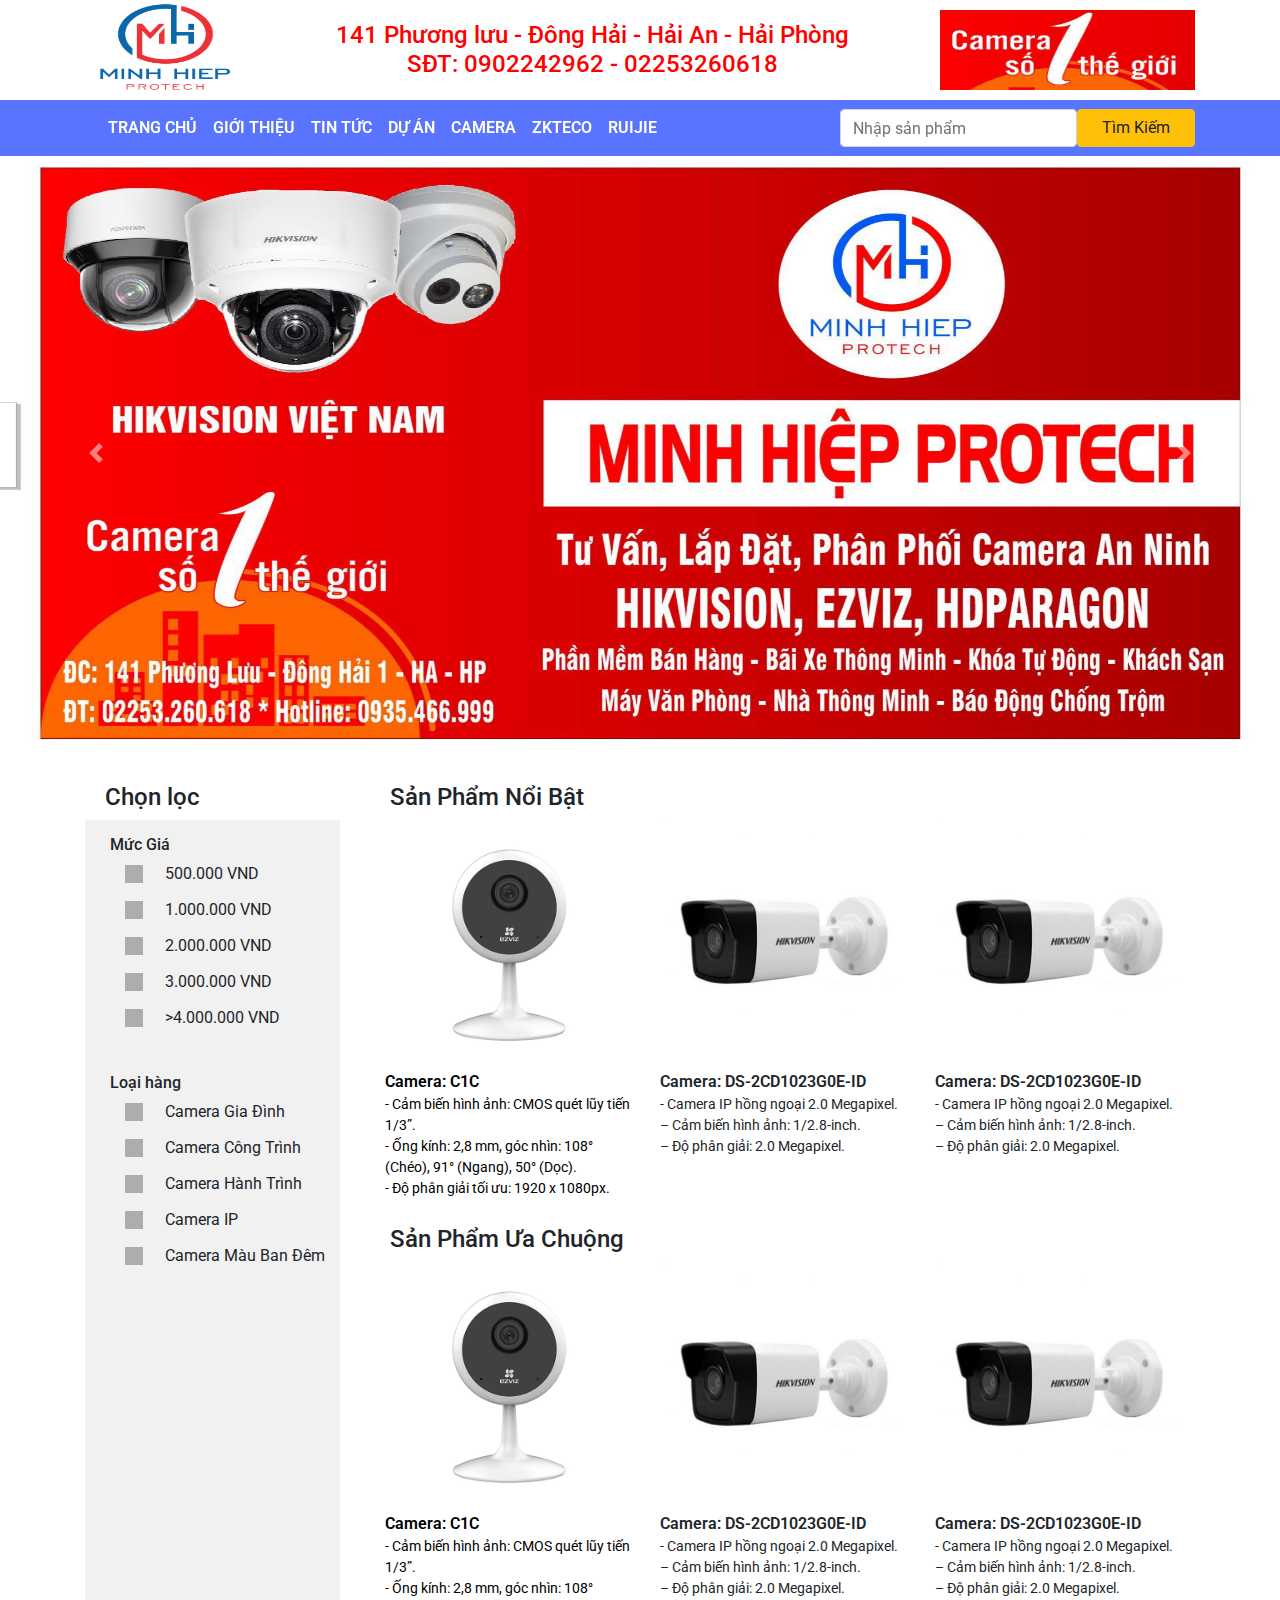
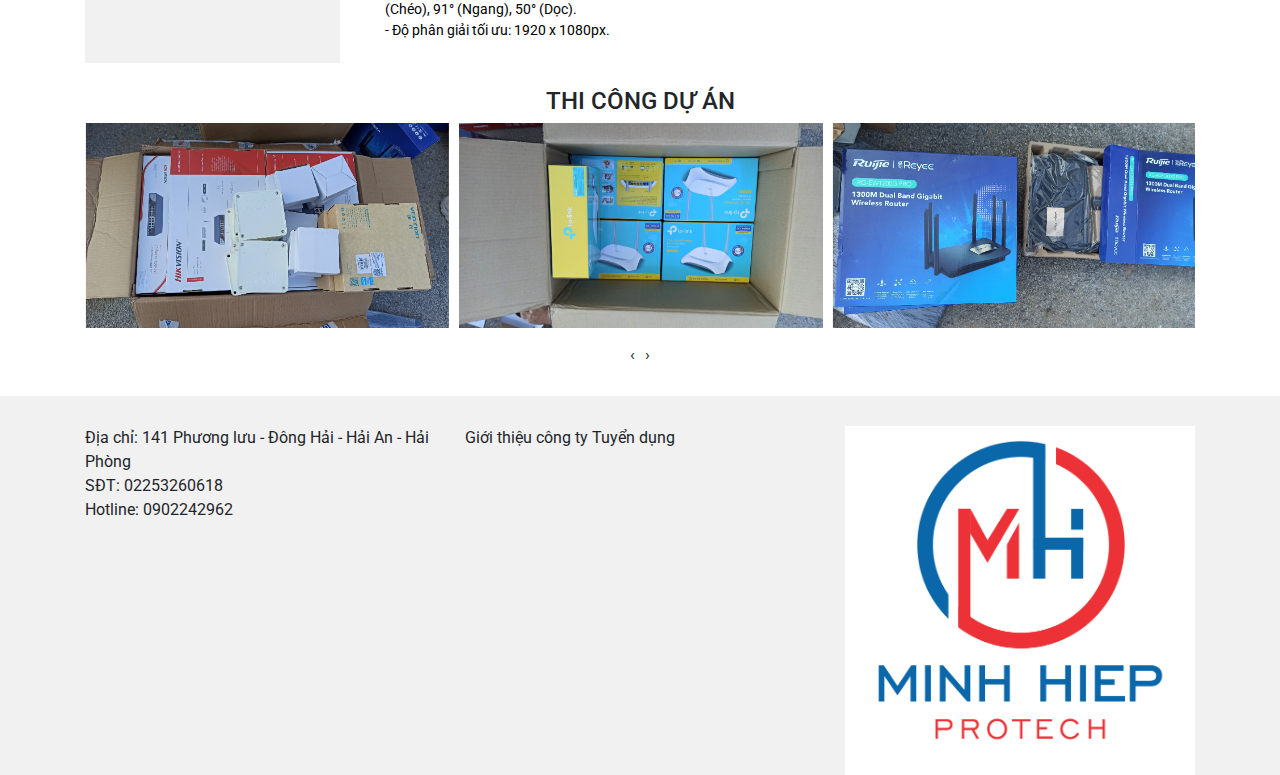
<file: index.html>
<!DOCTYPE html>
<html lang="en">
<head>
	<meta charset="UTF-8">
	<meta name="viewport" content="width=device-width, initial-scale=1.0">
	<title>Khanh 12a1</title>
	<link rel="preconnect" href="https://fonts.googleapis.com">
	<link rel="preconnect" href="https://fonts.gstatic.com" crossorigin>
	<link href="https://fonts.googleapis.com/css2?family=Roboto:ital,wght@0,100;0,300;0,500;1,100;1,300&display=swap" rel="stylesheet">
	<link rel="stylesheet" href="https://stackpath.bootstrapcdn.com/bootstrap/4.3.1/css/bootstrap.min.css" integrity="sha384-ggOyR0iXCbMQv3Xipma34MD+dH/1fQ784/j6cY/iJTQUOhcWr7x9JvoRxT2MZw1T" crossorigin="anonymous">
	<link rel="stylesheet" href="./styles.css">
	<link rel="stylesheet" href="https://pro.fontawesome.com/releases/v5.10.0/css/all.css" integrity="sha384-AYmEC3Yw5cVb3ZcuHtOA93w35dYTsvhLPVnYs9eStHfGJvOvKxVfELGroGkvsg+p" crossorigin="anonymous"/>
	<link rel="stylesheet" href="owlcarousel/css/owl.carousel.min.css">
	<link rel="stylesheet" href="owlcarousel/css/owl.theme.default.min.css">
	<script src="https://code.jquery.com/jquery-3.3.1.slim.min.js" integrity="sha384-q8i/X+965DzO0rT7abK41JStQIAqVgRVzpbzo5smXKp4YfRvH+8abtTE1Pi6jizo" crossorigin="anonymous"></script>
	<script src="https://cdnjs.cloudflare.com/ajax/libs/popper.js/1.14.7/umd/popper.min.js" integrity="sha384-UO2eT0CpHqdSJQ6hJty5KVphtPhzWj9WO1clHTMGa3JDZwrnQq4sF86dIHNDz0W1" crossorigin="anonymous"></script>
	<script src="https://stackpath.bootstrapcdn.com/bootstrap/4.3.1/js/bootstrap.min.js" integrity="sha384-JjSmVgyd0p3pXB1rRibZUAYoIIy6OrQ6VrjIEaFf/nJGzIxFDsf4x0xIM+B07jRM" crossorigin="anonymous"></script>
	

</head>
<body>
	<div id="header">
		<div class="container">
			<div class="row">
				<img class="header-logo col-lg-2 col-md-2 col-sm-12 col-12" src="./img/logo.jpg">
				<h1 class="col-lg-7 col-md-7 col-sm-7 col-12">141 Phương lưu - Đông Hải - Hải An - Hải Phòng
				<br>
				SĐT: 0902242962 - 02253260618
				</h1>
				<img class="col-lg-3 col-md-3 col-sm-12 col-12" src="./img/header.png" style="height:80px ;">
			</div>
		</div>
	</div>
	<div id="menu-nav">
	<nav id="navbar" class="navbar navbar-expand-sm bg-blue">
	  <!-- Links -->
	  <div class="container">
	  	<div class="row">
	  	<div class="col-lg-8 col-md-12 col-sm-12 col-12">
		  <ul  class="navbar-nav ">
		    <li class="nav-item">
		      <a class="nav-link" href="#">Trang Chủ</a>
		    </li>
		    <li class="nav-item">
		      <a class="nav-link" href="./info.html">Giới Thiệu</a>
		    </li>
		    <li class="nav-item">
		      <a class="nav-link" href="#">Tin Tức</a>
		    </li>
		    <li class="nav-item">
		      <a class="nav-link" href="#">Dự Án</a>
		    </li>
		    <li class="nav-item">
		      <a class="nav-link" href="#">Camera <i class="fas fa-chevron-down"></i></a>
		      <div class="invisiblie-bar"></div>
		      	<ul class="show-product">
		 			<li><i class="fas fa-chevron-right"></i> HIKVISION</li>
		 			<li><i class="fas fa-chevron-right"></i> HDPARAGON</li>
		 			<li><i class="fas fa-chevron-right"></i> EZVIZ</li>
		 			<li><i class="fas fa-chevron-right"></i> Ổ CỨNG</li>
		 			<li><i class="fas fa-chevron-right"></i> Camera Hành Trình</li>
		 		</ul>
		    </li>
		    <li class="nav-item">
		      <a class="nav-link" href="#">ZKTECO <i class="fas fa-chevron-down"></i></a>
		      <div class="invisiblie-bar"></div>
		      	<ul class="show-product">
		 			<li><i class="fas fa-chevron-right"></i> Khóa cửa điện tử</li>
		 			<li><i class="fas fa-chevron-right"></i> thiết bị chấm công</li>
		 			<li><i class="fas fa-chevron-right"></i> kiểm soát ra vào</li>
		 			<li><i class="fas fa-chevron-right"></i> Green label</li>
		 			<li><i class="fas fa-chevron-right"></i> Phụ Kiện</li>
		 		</ul>
		    </li>
		    <li class="nav-item">
		      <a class="nav-link" href="#">RUIJIE <i class="fas fa-chevron-down"></i></a>
		      <div class="invisiblie-bar"></div>
		      	<ul class="show-product">
		 			<li><i class="fas fa-chevron-right"></i> Wifi</li>
		 			<li><i class="fas fa-chevron-right"></i> Switch</li>
		 			<li><i class="fas fa-chevron-right"></i> Gatewway</li>
		 			<li><i class="fas fa-chevron-right"></i> Thiết bị enterprise</li>
		 		</ul>
		    </li>
		  </ul>
		  </div>
		   <form class="form-inline col-lg-4 col-md-12 col-sm-12 col-12" action="/action_page.php">
		    <input class="form-control col-lg-8 col-md-8 col-sm-8 col-8" type="text" placeholder="Nhập sản phẩm">
		    <button class="btn btn-warning col-lg-4 col-md-4 col-sm-4 col-4" type="submit">Tìm Kiếm</button>
		 </form>
	 	</div>
	 	
	  </div>
	</nav>
	<br>
	</div>
	<div class="slider">
		<div id="carouselExampleIndicators" class="carousel slide" data-ride="carousel">
		  <div class="carousel-inner">
		    <div class="carousel-item active">
		      <img class="d-block w-100" src="./img/slider.jpg" alt="First slide">
		    </div>
		    <div class="carousel-item">
		      <img class="d-block w-100" src="./img/sl0.jpg" alt="Second slide">
		    </div>
		    <div class="carousel-item">
		      <img class="d-block w-100" src="./img/sl1.jpg" alt="Third slide">
		    </div>
		     <div class="carousel-item">
		      <img class="d-block w-100" src="./img/sl2.jpg" alt="4 slide">
		    </div>
		    <div class="carousel-item">
		      <img class="d-block w-100" src="./img/sl3.jpg" alt="5 slide">
		    </div>
		     <div class="carousel-item">
		      <img class="d-block w-100" src="./img/sl4.jpg" alt="6 slide">
		    </div>
		    <div class="carousel-item">
		      <img class="d-block w-100" src="./img/sl5.jpg" alt="7 slide">
		    </div>
		  </div>
		  <a class="carousel-control-prev" href="#carouselExampleIndicators" role="button" data-slide="prev">
		    <span class="carousel-control-prev-icon" aria-hidden="true"></span>
		    <span class="sr-only">Previous</span>
		  </a>
		  <a class="carousel-control-next" href="#carouselExampleIndicators" role="button" data-slide="next">
		    <span class="carousel-control-next-icon" aria-hidden="true"></span>
		    <span class="sr-only">Next</span>
		  </a>
		</div>
	</div>
	<div id="main">
		<div class="container">
			<div class="row">
			<div class="side-bar col-lg-3">
				<div class="sider-bar--name">
					<h4>Chọn lọc</h4>
				</div>
				<div class="side-bar-bg">
					<div class="container">
						<div class="row">
							<ul class="side-bar-price">	
								<h6>Mức Giá</h6	>
								<form action="">
								<label class="contain"><span>500.000 VND</span>
								  <input type="radio" name="radio">
								  <span class="checkmark"></span>
								</label>
								<label class="contain"><span>1.000.000 VND</span>
								  <input type="radio" name="radio">
								  <span class="checkmark"></span>
								</label>
								<label class="contain"><span>2.000.000 VND</span>
								  <input type="radio" name="radio">
								  <span class="checkmark"></span>
								</label>
								<label class="contain"><span>3.000.000 VND</span>
								  <input type="radio" name="radio">
								  <span class="checkmark"></span>
								</label>
								<label class="contain"><span>>4.000.000 VND</span>
								  <input type="radio" name="radio">
								  <span class="checkmark"></span>
								</label>
								</form>
							</ul>
							<ul class="side-bar-type">	
								<h6>Loại hàng</h6>
								<form>
								<label class="contain"><span>Camera Gia Đình</span>
								  <input type="radio" name="radio">
								  <span class="checkmark"></span>
								</label>
								<label class="contain"><span>Camera Công Trình</span>
								  <input type="radio" name="radio">
								  <span class="checkmark"></span>
								</label>
								<label class="contain"><span>Camera Hành Trình</span>
								  <input type="radio" name="radio">
								  <span class="checkmark"></span>
								</label>
								<label class="contain"><span>Camera IP</span>
								  <input type="radio" name="radio">
								  <span class="checkmark"></span>
								</label>
								<label class="contain"><span>Camera Màu Ban Đêm</span>
								  <input type="radio" name="radio">
								  <span class="checkmark"></span>
								</label>
								</form>
							</ul>
						</div>
					</div>
				</div>
			</div>
			<div class="popular-products col-lg-9">	
			<h4>Sản Phẩm Nổi Bật</h4>
			<div class="list-products">
				<div class="container">
					<div class="row">
						<div class="product col-lg-4">
							<a href="#">
							<img  src="./img/camera/c1c.jpg" alt="">
							<br>
							<span class="product-name">Camera: </span>
							<span class="product-name">C1C</span>
							<br>
							<div class="product-info">
								<span >
								- Cảm biến hình ảnh: CMOS quét lũy tiến 1/3”.
								<br>
								- Ống kính: 2,8 mm, góc nhìn: 108° (Chéo), 91° (Ngang), 50° (Dọc).
								<br>
								- Độ phân giải tối ưu: 1920 x 1080px.
								</span>
							</div>
							</a>
						</div>

						<div class="product col-lg-4">
							<img  src="./img/camera/DS-2CD1023G0E-ID.jpg" alt="">
							<br>
							<span class="product-name">Camera: </span>
							<span class="product-name">DS-2CD1023G0E-ID</span>
							<br>
							<div class="product-info">
								<span >
								- Camera IP hồng ngoại 2.0 Megapixel.
								<br>
								– Cảm biến hình ảnh: 1/2.8-inch.
								<br>
								– Độ phân giải: 2.0 Megapixel.
								</span>
							</div>
						</div>

						<div class="product col-lg-4">
							<img  src="./img/camera/DS-2CD1023G0E-ID.jpg" alt="">
							<br>
							<span class="product-name">Camera: </span>
							<span class="product-name">DS-2CD1023G0E-ID</span>
							<br>
							<div class="product-info">
								<span >
								- Camera IP hồng ngoại 2.0 Megapixel.
								<br>
								– Cảm biến hình ảnh: 1/2.8-inch.
								<br>
								– Độ phân giải: 2.0 Megapixel.
								</span>
							</div>
						</div>

					</div>
				</div>
			</div>
			<h4 class="mg-40">Sản Phẩm Ưa Chuộng</h4>
			<div class="list-products-popular">
				<div class="container">
					<div class="row">
						<div class="product col-lg-4">
							<a href="#">
							<img  src="./img/camera/c1c.jpg" alt="">
							<br>
							<span class="product-name">Camera: </span>
							<span class="product-name">C1C</span>
							<br>
							<div class="product-info">
								<span >
								- Cảm biến hình ảnh: CMOS quét lũy tiến 1/3”.
								<br>
								- Ống kính: 2,8 mm, góc nhìn: 108° (Chéo), 91° (Ngang), 50° (Dọc).
								<br>
								- Độ phân giải tối ưu: 1920 x 1080px.
								</span>
							</div>
							</a>
						</div>

						<div class="product col-lg-4">
							<img  src="./img/camera/DS-2CD1023G0E-ID.jpg" alt="">
							<br>
							<span class="product-name">Camera: </span>
							<span class="product-name">DS-2CD1023G0E-ID</span>
							<br>
							<div class="product-info">
								<span >
								- Camera IP hồng ngoại 2.0 Megapixel.
								<br>
								– Cảm biến hình ảnh: 1/2.8-inch.
								<br>
								– Độ phân giải: 2.0 Megapixel.
								</span>
							</div>
						</div>

						<div class="product col-lg-4">
							<img  src="./img/camera/DS-2CD1023G0E-ID.jpg" alt="">
							<br>
							<span class="product-name">Camera: </span>
							<span class="product-name">DS-2CD1023G0E-ID</span>
							<br>
							<div class="product-info">
								<span >
								- Camera IP hồng ngoại 2.0 Megapixel.
								<br>
								– Cảm biến hình ảnh: 1/2.8-inch.
								<br>
								– Độ phân giải: 2.0 Megapixel.
								</span>
							</div>
						</div>

					</div>
				</div>
			</div>
			</div>
			</div>
		</div>
	</div>
	<div class="intro">
		<div class="container">
			<h4>Thi công dự án</h4>
			<div class="row">
				<div class="owl-carousel owl-theme">
				    <div class="item"><img src="./img/intro1.jpg"></div>
				    <div class="item"><img src="./img/intro2.jpg"></div>
				    <div class="item"><img src="./img/intro3.jpg"></div>
				    <div class="item"><img src="./img/intro4.jpg"></div>
				    <div class="item"><img src="./img/intro5.jpg"></div>
				</div>
			</div>
		</div>
	</div>
	<div id="footer">
		<div class="container">
			<div class="row">
				<div class="address col-lg-4">
					<span>Địa chỉ: 141 Phương lưu - Đông Hải - Hải An - Hải Phòng
					</span>
					<br>
					<span>SĐT: 02253260618</span>
					<br>
					<span>Hotline: 0902242962</span>
				</div>
				<div class="footer-info col-lg-4">
					<span>Giới thiệu công ty</span>
					<span>Tuyển dụng</span>

				</div>
				<div class="footer-logo col-lg-4">
					<img class="col-lg-12" src="./img/logo.jpg" alt="">
				</div>
			</div>
		</div>
	</div>
</body>
	<script src="https://ajax.googleapis.com/ajax/libs/jquery/3.5.1/jquery.min.js"></script>
	<script src="owlcarousel/js/owl.carousel.min.js"></script>
	<script type="text/javascript" src="./js/scripts.js"></script>
</html>
</file>
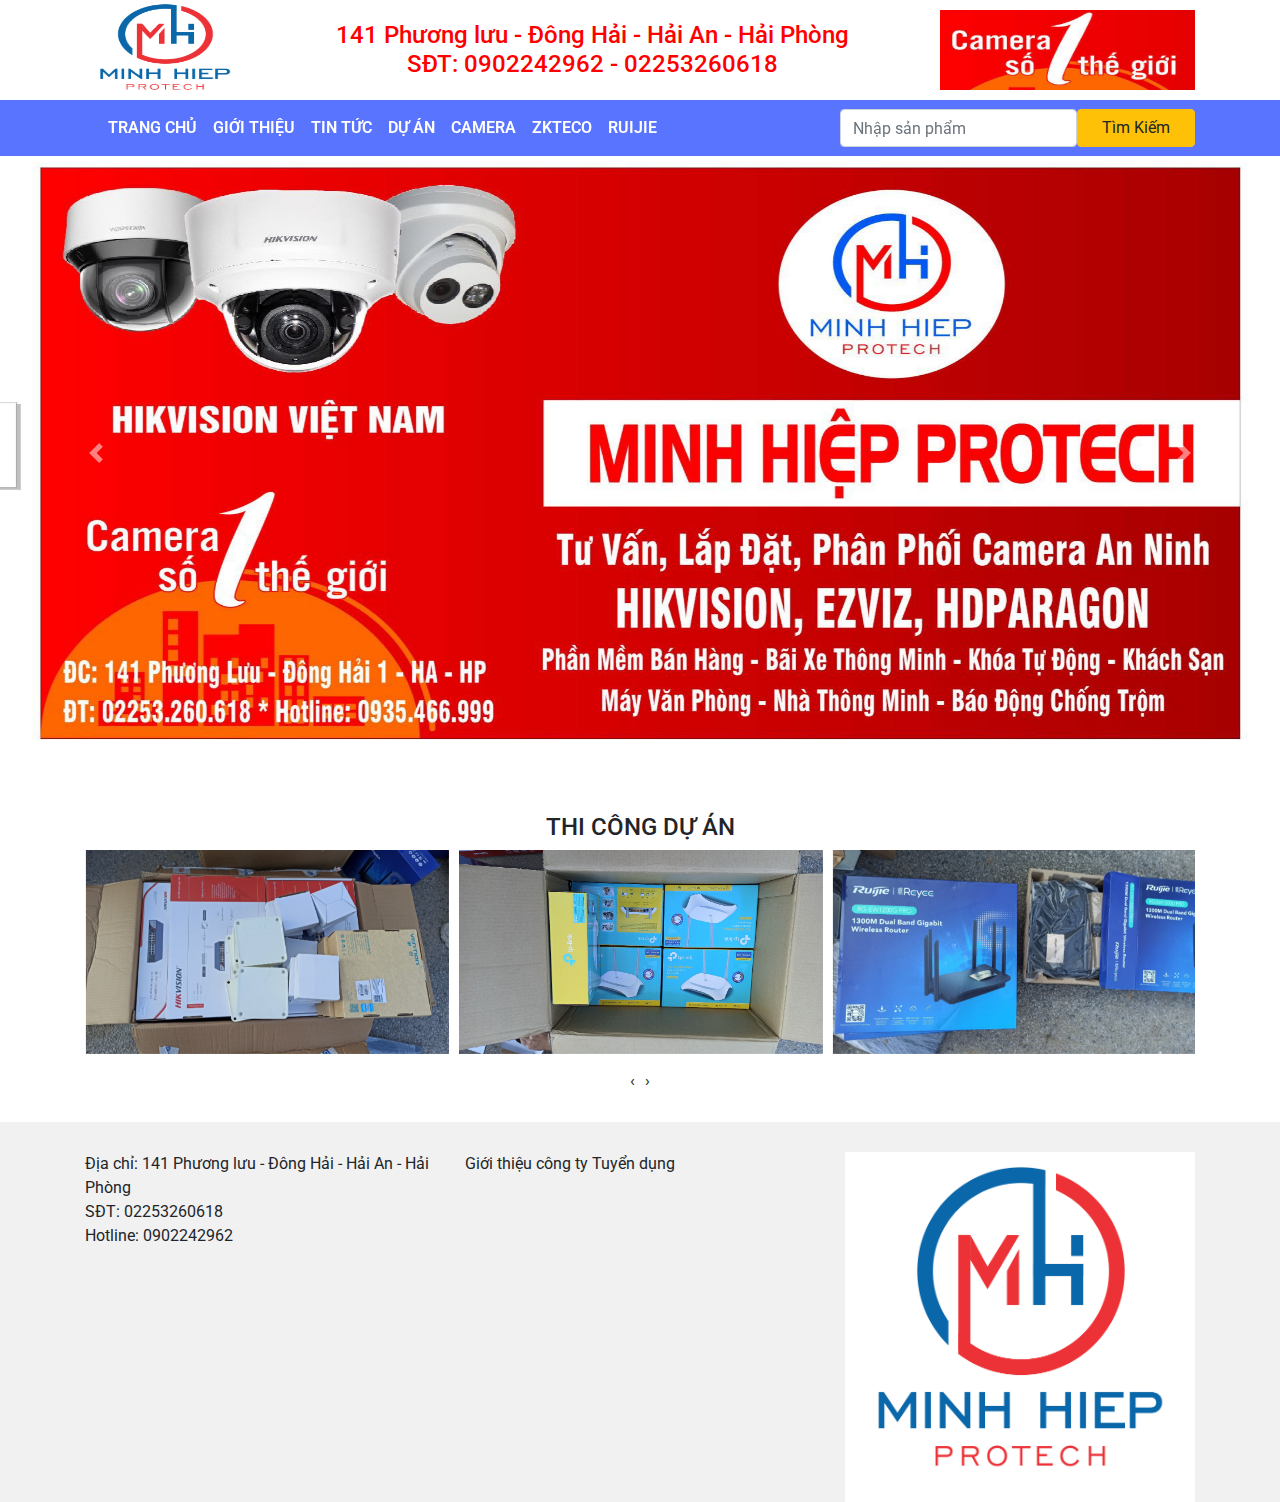
<file: info.html>
<!DOCTYPE html>
<html lang="en">
<head>
	<meta charset="UTF-8">
	<meta name="viewport" content="width=device-width, initial-scale=1.0">
	<title>Minh Hiệp Protect</title>
	<link rel="preconnect" href="https://fonts.googleapis.com">
	<link rel="preconnect" href="https://fonts.gstatic.com" crossorigin>
	<link href="https://fonts.googleapis.com/css2?family=Roboto:ital,wght@0,100;0,300;0,500;1,100;1,300&display=swap" rel="stylesheet">
	<link rel="stylesheet" href="https://stackpath.bootstrapcdn.com/bootstrap/4.3.1/css/bootstrap.min.css" integrity="sha384-ggOyR0iXCbMQv3Xipma34MD+dH/1fQ784/j6cY/iJTQUOhcWr7x9JvoRxT2MZw1T" crossorigin="anonymous">
	<link rel="stylesheet" href="./styles.css">
	<link rel="stylesheet" href="https://pro.fontawesome.com/releases/v5.10.0/css/all.css" integrity="sha384-AYmEC3Yw5cVb3ZcuHtOA93w35dYTsvhLPVnYs9eStHfGJvOvKxVfELGroGkvsg+p" crossorigin="anonymous"/>
	<link rel="stylesheet" href="owlcarousel/css/owl.carousel.min.css">
	<link rel="stylesheet" href="owlcarousel/css/owl.theme.default.min.css">
	<script src="https://code.jquery.com/jquery-3.3.1.slim.min.js" integrity="sha384-q8i/X+965DzO0rT7abK41JStQIAqVgRVzpbzo5smXKp4YfRvH+8abtTE1Pi6jizo" crossorigin="anonymous"></script>
	<script src="https://cdnjs.cloudflare.com/ajax/libs/popper.js/1.14.7/umd/popper.min.js" integrity="sha384-UO2eT0CpHqdSJQ6hJty5KVphtPhzWj9WO1clHTMGa3JDZwrnQq4sF86dIHNDz0W1" crossorigin="anonymous"></script>
	<script src="https://stackpath.bootstrapcdn.com/bootstrap/4.3.1/js/bootstrap.min.js" integrity="sha384-JjSmVgyd0p3pXB1rRibZUAYoIIy6OrQ6VrjIEaFf/nJGzIxFDsf4x0xIM+B07jRM" crossorigin="anonymous"></script>
	

</head>
<body>
	<div id="header">
		<div class="container">
			<div class="row">
				<img class="header-logo col-lg-2 col-md-2 col-sm-12 col-12" src="./img/logo.jpg">
				<h1 class="col-lg-7 col-md-7 col-sm-7 col-12">141 Phương lưu - Đông Hải - Hải An - Hải Phòng
				<br>
				SĐT: 0902242962 - 02253260618
				</h1>
				<img class="col-lg-3 col-md-3 col-sm-12 col-12" src="./img/header.png" style="height:80px ;">
			</div>
		</div>
	</div>
	<div id="menu-nav">
	<nav id="navbar" class="navbar navbar-expand-sm bg-blue">
	  <!-- Links -->
	  <div class="container">
	  	<div class="row">
	  	<div class="col-lg-8 col-md-12 col-sm-12 col-12">
		  <ul  class="navbar-nav ">
		    <li class="nav-item">
		      <a class="nav-link" href="./index.html">Trang Chủ</a>
		    </li>
		    <li class="nav-item">
		      <a class="nav-link" href="#">Giới Thiệu</a>
		    </li>
		    <li class="nav-item">
		      <a class="nav-link" href="#">Tin Tức</a>
		    </li>
		    <li class="nav-item">
		      <a class="nav-link" href="#">Dự Án</a>
		    </li>
		    <li class="nav-item">
		      <a class="nav-link" href="#">Camera <i class="fas fa-chevron-down"></i></a>
		      <div class="invisiblie-bar"></div>
		      	<ul class="show-product">
		 			<li><i class="fas fa-chevron-right"></i> HIKVISION</li>
		 			<li><i class="fas fa-chevron-right"></i> HDPARAGON</li>
		 			<li><i class="fas fa-chevron-right"></i> EZVIZ</li>
		 			<li><i class="fas fa-chevron-right"></i> Ổ CỨNG</li>
		 			<li><i class="fas fa-chevron-right"></i> Camera Hành Trình</li>
		 		</ul>
		    </li>
		    <li class="nav-item">
		      <a class="nav-link" href="#">ZKTECO <i class="fas fa-chevron-down"></i></a>
		      <div class="invisiblie-bar"></div>
		      	<ul class="show-product">
		 			<li><i class="fas fa-chevron-right"></i> Khóa cửa điện tử</li>
		 			<li><i class="fas fa-chevron-right"></i> thiết bị chấm công</li>
		 			<li><i class="fas fa-chevron-right"></i> kiểm soát ra vào</li>
		 			<li><i class="fas fa-chevron-right"></i> Green label</li>
		 			<li><i class="fas fa-chevron-right"></i> Phụ Kiện</li>
		 		</ul>
		    </li>
		    <li class="nav-item">
		      <a class="nav-link" href="#">RUIJIE <i class="fas fa-chevron-down"></i></a>
		      <div class="invisiblie-bar"></div>
		      	<ul class="show-product">
		 			<li><i class="fas fa-chevron-right"></i> Wifi</li>
		 			<li><i class="fas fa-chevron-right"></i> Switch</li>
		 			<li><i class="fas fa-chevron-right"></i> Gatewway</li>
		 			<li><i class="fas fa-chevron-right"></i> Thiết bị enterprise</li>
		 		</ul>
		    </li>
		  </ul>
		  </div>
		   <form class="form-inline col-lg-4 col-md-12 col-sm-12 col-12" action="/action_page.php">
		    <input class="form-control col-lg-8 col-md-8 col-sm-8 col-8" type="text" placeholder="Nhập sản phẩm">
		    <button class="btn btn-warning col-lg-4 col-md-4 col-sm-4 col-4" type="submit">Tìm Kiếm</button>
		 </form>
	 	</div>
	 	
	  </div>
	</nav>
	<br>
	</div>
	<div class="slider">
		<div id="carouselExampleIndicators" class="carousel slide" data-ride="carousel">
		  <div class="carousel-inner">
		    <div class="carousel-item active">
		      <img class="d-block w-100" src="./img/slider.jpg" alt="First slide">
		    </div>
		    <div class="carousel-item">
		      <img class="d-block w-100" src="./img/sl0.jpg" alt="Second slide">
		    </div>
		    <div class="carousel-item">
		      <img class="d-block w-100" src="./img/sl1.jpg" alt="Third slide">
		    </div>
		     <div class="carousel-item">
		      <img class="d-block w-100" src="./img/sl2.jpg" alt="4 slide">
		    </div>
		    <div class="carousel-item">
		      <img class="d-block w-100" src="./img/sl3.jpg" alt="5 slide">
		    </div>
		     <div class="carousel-item">
		      <img class="d-block w-100" src="./img/sl4.jpg" alt="6 slide">
		    </div>
		    <div class="carousel-item">
		      <img class="d-block w-100" src="./img/sl5.jpg" alt="7 slide">
		    </div>
		  </div>
		  <a class="carousel-control-prev" href="#carouselExampleIndicators" role="button" data-slide="prev">
		    <span class="carousel-control-prev-icon" aria-hidden="true"></span>
		    <span class="sr-only">Previous</span>
		  </a>
		  <a class="carousel-control-next" href="#carouselExampleIndicators" role="button" data-slide="next">
		    <span class="carousel-control-next-icon" aria-hidden="true"></span>
		    <span class="sr-only">Next</span>
		  </a>
		</div>
	</div>
	<div class="intro">
		<div class="container">
			<h4>Thi công dự án</h4>
			<div class="row">
				<div class="owl-carousel owl-theme">
				    <div class="item"><img src="./img/intro1.jpg"></div>
				    <div class="item"><img src="./img/intro2.jpg"></div>
				    <div class="item"><img src="./img/intro3.jpg"></div>
				    <div class="item"><img src="./img/intro4.jpg"></div>
				    <div class="item"><img src="./img/intro5.jpg"></div>
				</div>
			</div>
		</div>
	</div>
	<div id="footer">
		<div class="container">
			<div class="row">
				<div class="address col-lg-4">
					<span>Địa chỉ: 141 Phương lưu - Đông Hải - Hải An - Hải Phòng
					</span>
					<br>
					<span>SĐT: 02253260618</span>
					<br>
					<span>Hotline: 0902242962</span>
				</div>
				<div class="footer-info col-lg-4">
					<span>Giới thiệu công ty</span>
					<span>Tuyển dụng</span>

				</div>
				<div class="footer-logo col-lg-4">
					<img class="col-lg-12" src="./img/logo.jpg" alt="">
				</div>
			</div>
		</div>
	</div>
</body>
	<script src="https://ajax.googleapis.com/ajax/libs/jquery/3.5.1/jquery.min.js"></script>
	<script src="owlcarousel/js/owl.carousel.min.js"></script>
	<script type="text/javascript" src="./js/scripts.js"></script>
</html>
</file>
<file: styles.css>
html{
	font-family: 'Roboto', sans-serif;
}
#header{
	background-color: #ffffff;
	width: atuo;
	height: 100px	;
}
#header .row
{
	line-height: 80px;
    height: 100px;
}
#header .header-logo{
	height: 100px;

}
#header h1
{
	color: #FF0000 !important;
	font-size: 24px !important;
	text-align: center;
	margin-top: auto;
	margin-bottom: auto;
}
#header img{
	margin-top: auto;
	margin-bottom: auto;
}
/*-----------------menu-nav-------------------*/
#menu-nav
{
	margin-bottom: -27px;

	z-index: 2;
	width: 100%;
}
#menu-nav .bg-blue{
	background-color: #0b34ffad;
}
#menu-nav .bg-blue a{
	color: #fff;
	text-decoration: none;
	text-transform: uppercase;
	font-weight: 600;
}
#menu-nav  ul li:hover a{
	color: #FF0000;
}
#menu-nav .navbar .container .row{
	justify-content: space-between;
	width: 100%;
	margin-left: 0;
    margin-right: 0;
}
#menu-nav > nav > div > div > ul > li:nth-child(5),
#menu-nav > nav > div > div > ul > li:nth-child(6),
#menu-nav > nav > div > div > ul > li:nth-child(7){
	position: relative;
}
#menu-nav > nav > div > div > ul > li:nth-child(5):hover .show-product,
#menu-nav > nav > div > div > ul > li:nth-child(6):hover .show-product,
#menu-nav > nav > div > div > ul > li:nth-child(7):hover .show-product{
	display: block;
}
#menu-nav .navbar form{
	padding-right: 0;
}
#menu-nav .navbar .show-product{
	position: absolute;
	background-color: #0b34ffad;
	top: 55px;
	padding-left: 20px;
	padding-right: 20px;
    width: max-content;
    display: none;
    z-index: 2;
}
#menu-nav .navbar .show-product li{
	text-decoration: none;
	list-style: none;
	color: #fff;
	font-weight: 500;
	text-transform: uppercase;

}
#menu-nav .navbar .show-product li i{
	font-weight: 400;

}
#menu-nav .navbar .show-product li:hover{
	color: #00f3fffa;
}
.invisiblie-bar{
	width: 100%;
	height: 20px;
	background-color: transparent;
	position: absolute;
	top: 40px;
	    z-index: 2;
}
#menu-nav .navbar .invisiblie-bar:hover .show-product{
	display: block;
}
.sticky {
  position: fixed;
  top: 0;
  width: 100%;
}

.sticky{
  padding-top: 10px;
  background-color: #0b34ffed!important;
}
#navbar{
	z-index: 3;
}
/*--------------SLIDER---------------*/
#main{
	margin-top: 30px;
}
#main h4{
	margin-left: 20px;
}
.slider	{
	
}
.slider #carouselExampleIndicators .carousel-inner img{
	width: 100%;
	height: 600px;
}
#main .side-bar-bg {
	width: 100%;
	height: 100%;
	background-color: #efefefd9;
}
/*----------------------------------sidebar---------------------------*/
#main .side-bar-bg h6{
	margin-left: -15px;
	margin-top: 15px !important;
}
#main .side-bar-bg .side-bar-price,
#main .side-bar-bg .side-bar-type{
	padding-left: 40px;
}	
	/* The container */
#main .side-bar-bg .side-bar-price .contain,
#main .side-bar-bg .side-bar-type .contain {
  display: block;
  position: relative;
  padding-left: 40px;
  margin-bottom: 12px;
  cursor: pointer;
  font-size: 16px;
  -webkit-user-select: none;
  -moz-user-select: none;
  -ms-user-select: none;
  user-select: none;
}

/* Hide the browser's default radio button */
#main .side-bar-bg .side-bar-price .contain input,
#main .side-bar-bg .side-bar-type .contain input {
  position: absolute;
  opacity: 0;
  cursor: pointer;
}

/* Create a custom radio button */
#main .side-bar-bg .side-bar-price .checkmark,
#main .side-bar-bg .side-bar-type .checkmark {
  position: absolute;
  top: 0;
  left: 0;
  height: 18px;
  width: 18px;
  background-color:	#adadad;
  margin-top: 3px;
}

/* On mouse-over, add a grey background color */
 #main .side-bar-bg .side-bar-price .contain:hover input ~ .checkmark,
  #main .side-bar-bg .side-bar-type .contain:hover input ~ .checkmark {
  background-color: #ccc;
}

/* When the radio button is checked, add a blue background */
#main .side-bar-bg .side-bar-price .contain input:checked ~ .checkmark,
#main .side-bar-bg .side-bar-type .contain input:checked ~ .checkmark {
  background-color: #2196F3;
}

/* Create the indicator (the dot/circle - hidden when not checked) */
#main .side-bar-bg .side-bar-price .checkmark:after,
#main .side-bar-bg .side-bar-type .checkmark:after {
  content: "";
  position: absolute;
  display: none;
}

/* Show the indicator (dot/circle) when checked */
#main .side-bar-bg .side-bar-price .contain input:checked ~ .checkmark:after,
#main .side-bar-bg .side-bar-type .contain input:checked ~ .checkmark:after{
  display: block;
}

/* Style the indicator (dot/circle) */
#main .side-bar-bg .side-bar-price .contain .checkmark:after,
#main .side-bar-bg .side-bar-type .contain .checkmark:after {
	
}

/*--------------END SIDEBAR--------------------*/
#main .popular-products .list-products .product,
#main .popular-products .list-products-popular .product{
	max-height: 365px;
}
#main .popular-products .mg-40{
	margin-top: 40px;
}
#main .popular-products .list-products .product img,
#main .popular-products .list-products-popular .product img{
	width: auto;
	max-height: 250px;
}
#main .popular-products .list-products .product .product-info,
#main .popular-products .list-products-popular .product .product-info{
	font-size: 14px;

}
#main .popular-products .list-products .product a,
#main .popular-products .list-products-popular .product a{
	text-decoration: none;
	color: #000;
}
#main .popular-products .list-products .product .product-name,
#main .popular-products .list-products-popular .product .product-name{
	font-weight: 600;
}
/*-------------------intro-------------------*/
.intro .container{
	padding-right: 30px;
	padding-left: 30px;
}
.intro .container h4{
	text-align: center;
	text-transform: uppercase;
	margin-top: 60px;
}
.owl-theme .owl-dots .owl-dot span{
	display: none !important;
}
/*-------------------footer-------------------*/
#footer
{	
	padding-top: 30px;
	background-color: #f1f1f1;
}

#footer .footer-logo {
	padding: 0;
}
</file>
